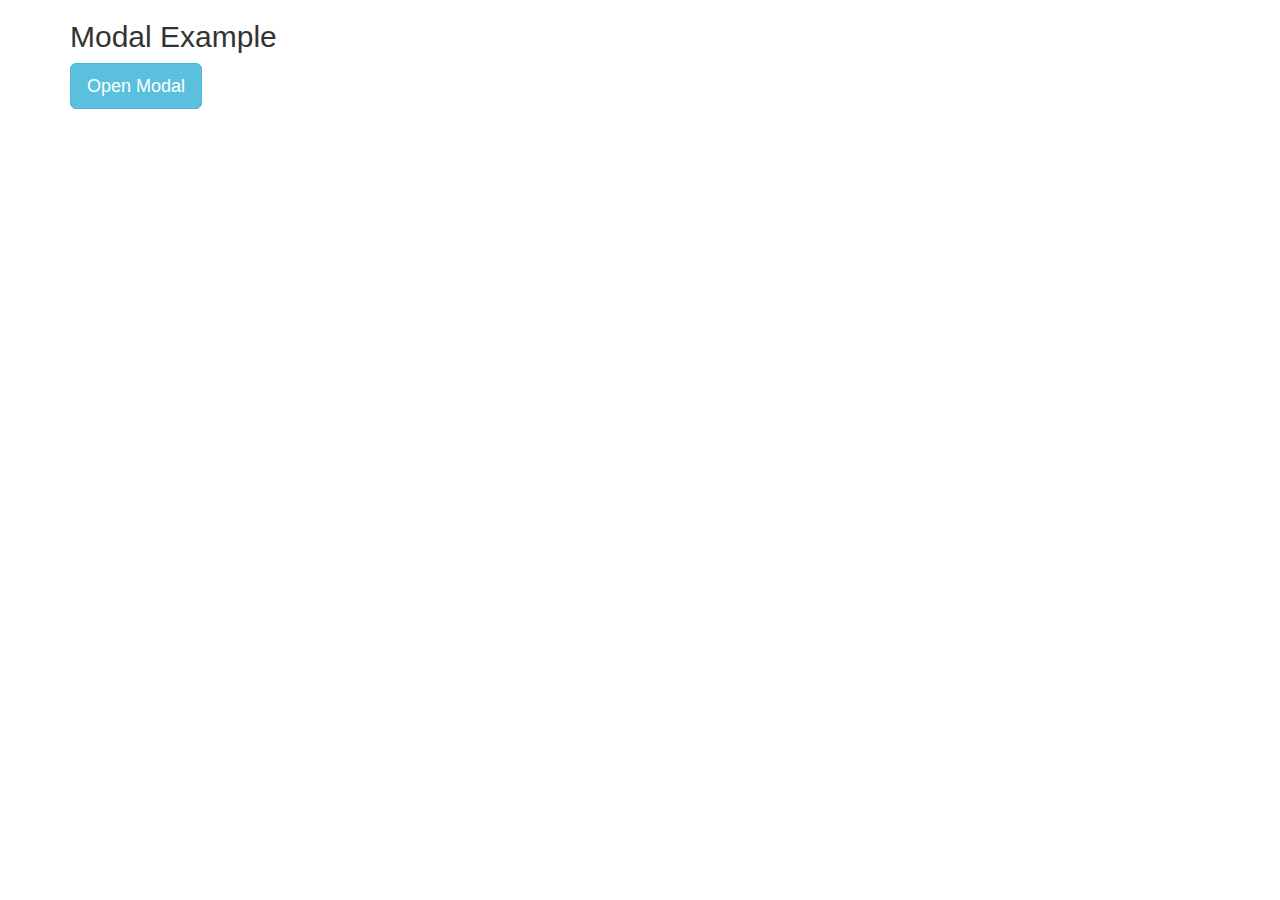
<file: PopUpTest.html>
<!DOCTYPE html>
<html lang="en">
<head>
  <title>Bootstrap Example</title>
  <meta charset="utf-8">
  <meta name="viewport" content="width=device-width, initial-scale=1">
  <link rel="stylesheet" href="https://maxcdn.bootstrapcdn.com/bootstrap/3.4.0/css/bootstrap.min.css">
  <script src="https://ajax.googleapis.com/ajax/libs/jquery/3.3.1/jquery.min.js"></script>
  <script src="https://maxcdn.bootstrapcdn.com/bootstrap/3.4.0/js/bootstrap.min.js"></script>
</head>
<body>

<div class="container">
  <h2>Modal Example</h2>
  <!-- Trigger the modal with a button -->
  <button type="button" class="btn btn-info btn-lg" data-toggle="modal" data-target="#myModal">Open Modal</button>

  <!-- Modal -->
  <div class="modal fade" id="myModal" role="dialog">
    <div class="modal-dialog">
    
      <!-- Modal content-->
      <div class="modal-content">
        <div class="modal-header">
          <button type="button" class="close" data-dismiss="modal">&times;</button>
          <h4 class="modal-title">Modal Header</h4>
        </div>
        <div class="modal-body">
          <p>Some text in the modal.</p>
        </div>
        <div class="modal-footer">
          <button type="button" class="btn btn-default" data-dismiss="modal">Close</button>
        </div>
      </div>
      
    </div>
  </div>
  
</div>

</body>
</html>
</file>
